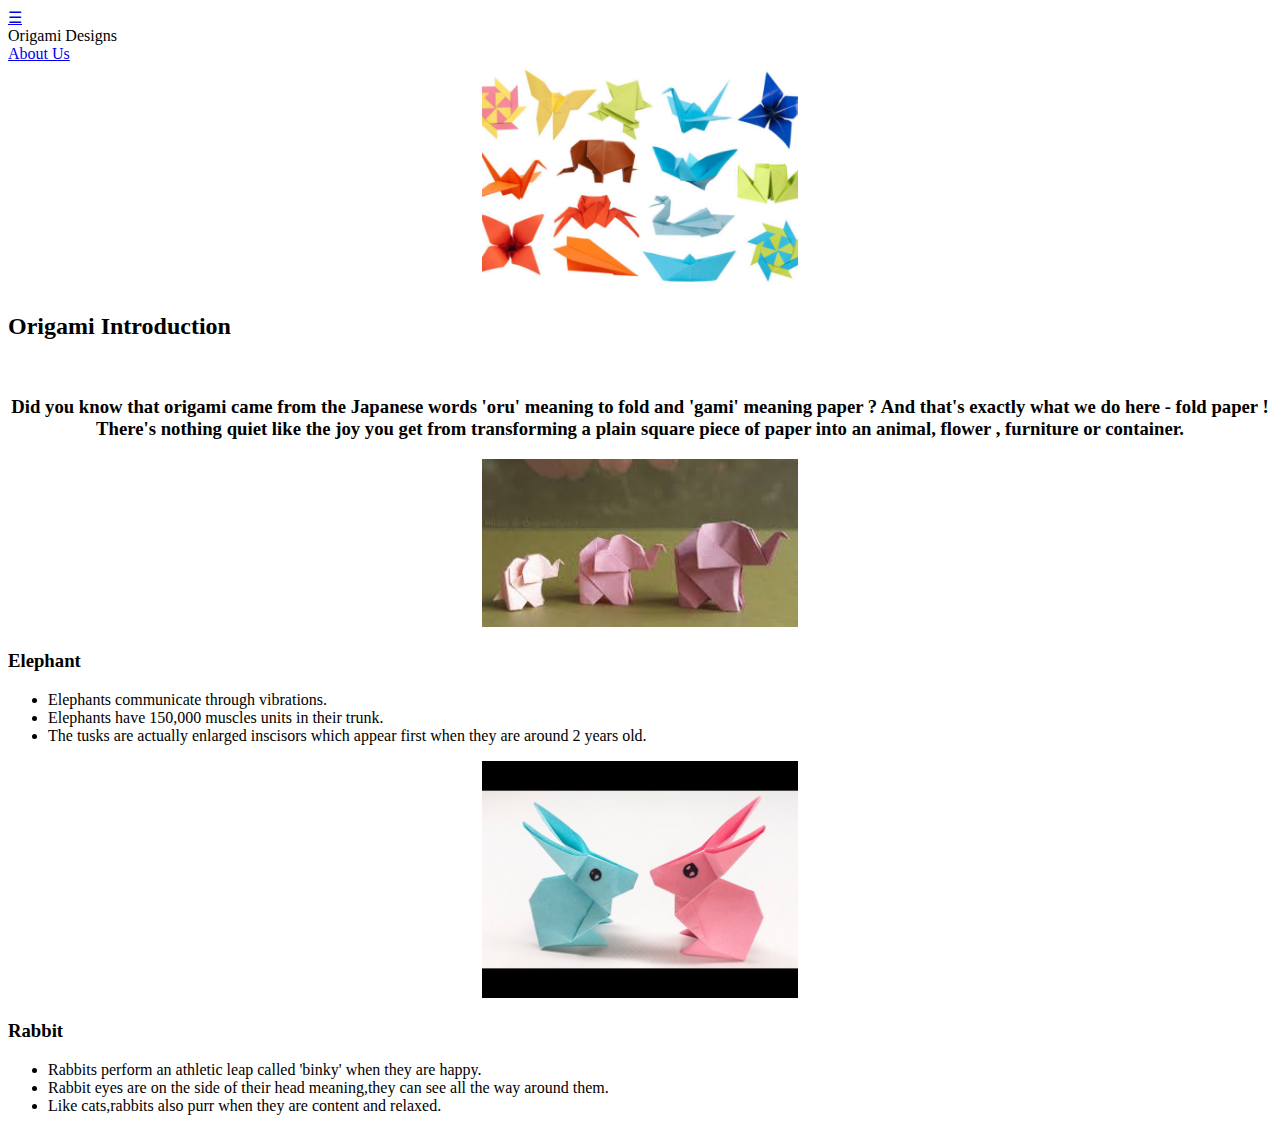
<file: index.html>
<!DOCTYPE html>
<html>
    <head>
        <title>ORIGAMI DESIGNS</title>
        <link rel="stylesheet" type="text/css" ref="style.css">
    </head>
    <body>
    <div class="header">
        <div class="menu">
            <div><a href="#">☰</a></div>
            <div>Origami Designs</div>
            <div><a href="aboutus.html">About Us</a></div>
        </div>
     </div>   

     <div class="bodyimg"><center>
         <img src="origami.jpg" width=25% height=10%>
        </center>
     <p>
         <h2><b>Origami Introduction</b></h2><br>
             <center>
             <h3>
                Did you know that origami came from the Japanese words 'oru' meaning to fold and 'gami' meaning paper ?
                And that's exactly what we do here - fold paper !
                There's nothing quiet like the joy you get from transforming a plain square piece of paper into an animal, flower , furniture or container.
            </h3> 
            </center>
    </div>
    <div class="grid">
        <div class="origami">
            <center><a href="https://www.youtube.com/watch?v=BF1I7Ao-tkg" target="_blank"><img src="orielephant.jfif" width=25% height=25%></a></center>
            <h3>Elephant</h3>
        
        <p>
            <ul>
                <li>Elephants communicate through vibrations.</li>
                <li>Elephants have 150,000 muscles units in their trunk.</li>
                <li>The tusks are actually enlarged inscisors which appear first when they are around 2 years old.</li>
            </ul>
        </p>
         </div>

         <div class="origami">
            <center><a href="https://www.youtube.com/watch?v=6QqBvy_yO_M" target="_blank"><img src="rabbit.jpg" width=25% height=25%></a></center>
            <h3>Rabbit</h3>
        
        <p>
            <ul>
                <li>Rabbits perform an athletic leap called 'binky' when they are happy.</li>
                <li>Rabbit eyes are on the side of their head meaning,they can see all the way around them.</li>
                <li>Like cats,rabbits also purr when they are content and relaxed.</li>
            </ul>
        </p>
         </div>

         
        </div>
     </p>
    </body>
</html>
</file>
